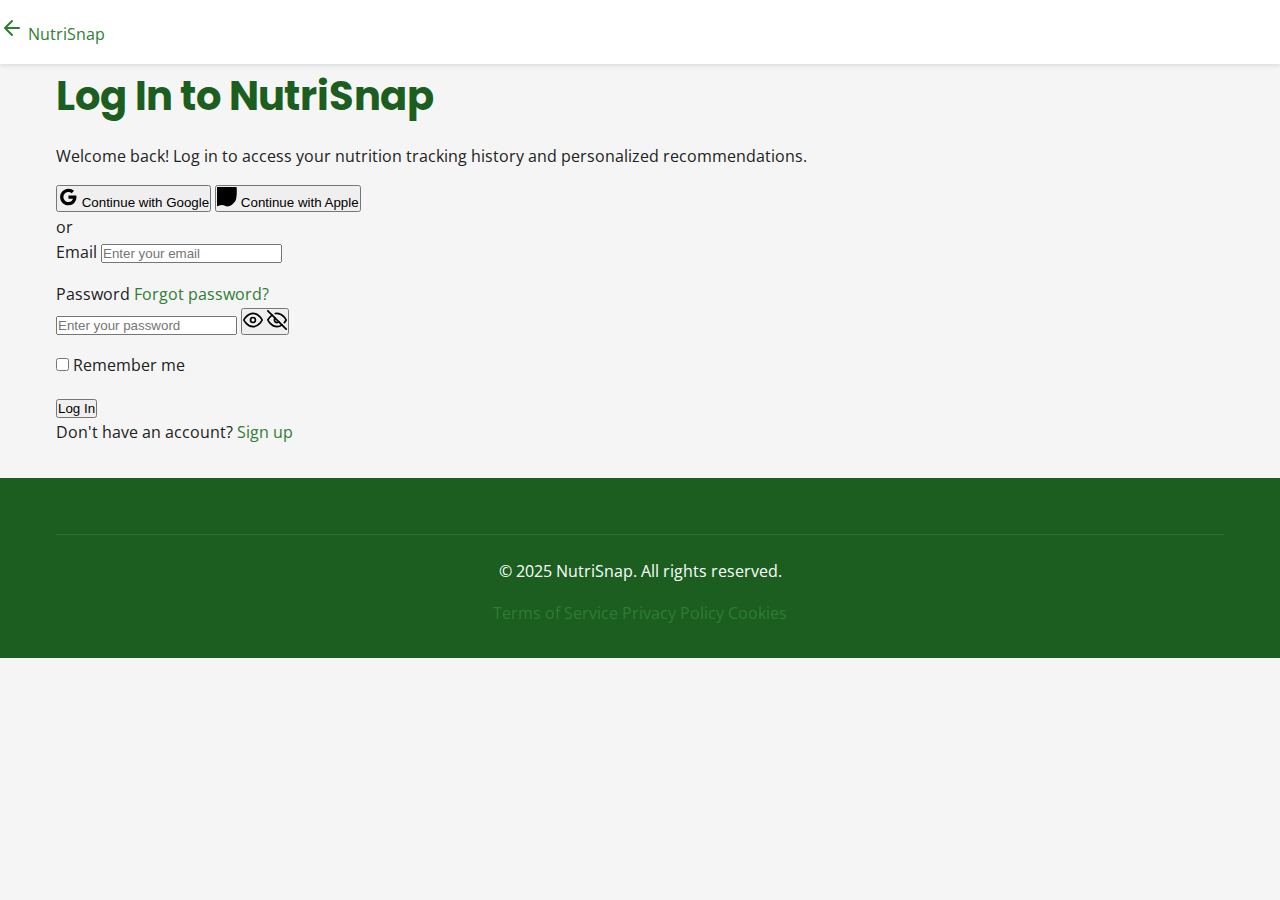
<file: login.html>
<!DOCTYPE html>
<html lang="en">
<head>
    <meta charset="UTF-8">
    <meta name="viewport" content="width=device-width, initial-scale=1.0">
    <title>Log In - NutriSnap</title>
    <link rel="stylesheet" href="css/main.css">
    <link rel="stylesheet" href="https://fonts.googleapis.com/css2?family=Inter:wght@400;500;600;700&display=swap">
</head>
<body>
    <div class="app-container">
        <!-- Header -->
        <header class="header">
            <a href="index.html" class="back-link">
                <svg xmlns="http://www.w3.org/2000/svg" width="24" height="24" viewBox="0 0 24 24" fill="none" stroke="currentColor" stroke-width="2" stroke-linecap="round" stroke-linejoin="round">
                    <path d="M19 12H5M12 19l-7-7 7-7"></path>
                </svg>
                <span class="logo-small">NutriSnap</span>
            </a>
        </header>

        <!-- Main Content -->
        <main class="main">
            <div class="container narrow">
                <div class="auth-container">
                    <h1 class="auth-title">Log In to NutriSnap</h1>
                    <p class="auth-description">Welcome back! Log in to access your nutrition tracking history and personalized recommendations.</p>
                    
                    <div class="social-auth">
                        <button class="social-auth-button google">
                            <svg xmlns="http://www.w3.org/2000/svg" width="20" height="20" viewBox="0 0 24 24" fill="currentColor">
                                <path d="M12.545,10.239v3.821h5.445c-0.712,2.315-2.647,3.972-5.445,3.972c-3.332,0-6.033-2.701-6.033-6.032s2.701-6.032,6.033-6.032c1.498,0,2.866,0.549,3.921,1.453l2.814-2.814C17.503,2.988,15.139,2,12.545,2C7.021,2,2.543,6.477,2.543,12s4.478,10,10.002,10c8.396,0,10.249-7.85,9.426-11.748L12.545,10.239z"/>
                            </svg>
                            <span>Continue with Google</span>
                        </button>
                        <button class="social-auth-button apple">
                            <svg xmlns="http://www.w3.org/2000/svg" width="20" height="20" viewBox="0 0 24 24" fill="currentColor">
                                <path d="M16.3,0c0.4,2.7-0.8,5.3-2.5,6.9c-1.7,1.7-3.7,3.2-6.9,3c-0.4-2.6,0.8-5.3,2.5-7C11.1,1.2,13.9-0.1,16.3,0z M22,16.9 c-0.9,1.3-1.3,1.9-2.5,3c-1.6,1.5-3.9,3.4-6.7,3.4c-2.8,0-3.7-1.7-6.9-1.7c-3.2,0-4.1,1.7-6.9,1.7c-2.8,0-4.9-1.7-6.7-3.3 C-9.5,12.9-3-8.9,7.4-7C8.7-6.9,9.9-6.7,11-6.2c1.1-0.5,2.2-0.7,3.4-0.7c1.2,0,2.3,0.5,3.4,1c1.1,0.5,2.2,0.6,3.5,0.5 C24.5-5.9,24.4,13.6,22,16.9z"/>
                            </svg>
                            <span>Continue with Apple</span>
                        </button>
                    </div>
                    
                    <div class="divider">
                        <span>or</span>
                    </div>
                    
                    <form class="auth-form" id="login-form">
                        <div class="form-group">
                            <label for="email">Email</label>
                            <input type="email" id="email" name="email" placeholder="Enter your email" required>
                        </div>
                        
                        <div class="form-group">
                            <div class="password-label-container">
                                <label for="password">Password</label>
                                <a href="#" class="forgot-password">Forgot password?</a>
                            </div>
                            <div class="password-input-container">
                                <input type="password" id="password" name="password" placeholder="Enter your password" required>
                                <button type="button" class="toggle-password" aria-label="Toggle password visibility">
                                    <svg xmlns="http://www.w3.org/2000/svg" width="20" height="20" viewBox="0 0 24 24" fill="none" stroke="currentColor" stroke-width="2" stroke-linecap="round" stroke-linejoin="round" class="eye-icon">
                                        <path d="M1 12s4-8 11-8 11 8 11 8-4 8-11 8-11-8-11-8z"></path>
                                        <circle cx="12" cy="12" r="3"></circle>
                                    </svg>
                                    <svg xmlns="http://www.w3.org/2000/svg" width="20" height="20" viewBox="0 0 24 24" fill="none" stroke="currentColor" stroke-width="2" stroke-linecap="round" stroke-linejoin="round" class="eye-off-icon hidden">
                                        <path d="M17.94 17.94A10.07 10.07 0 0 1 12 20c-7 0-11-8-11-8a18.45 18.45 0 0 1 5.06-5.94M9.9 4.24A9.12 9.12 0 0 1 12 4c7 0 11 8 11 8a18.5 18.5 0 0 1-2.16 3.19m-6.72-1.07a3 3 0 1 1-4.24-4.24"></path>
                                        <line x1="1" y1="1" x2="23" y2="23"></line>
                                    </svg>
                                </button>
                            </div>
                        </div>
                        
                        <div class="form-group">
                            <div class="checkbox-container">
                                <input type="checkbox" id="remember-me" name="remember-me">
                                <label for="remember-me">Remember me</label>
                            </div>
                        </div>
                        
                        <button type="submit" class="button primary full-width">Log In</button>
                    </form>
                    
                    <div class="auth-footer">
                        <p>Don't have an account? <a href="signup.html" class="auth-link">Sign up</a></p>
                    </div>
                </div>
            </div>
        </main>

        <!-- Footer -->
        <footer class="footer simple">
            <div class="container">
                <div class="footer-bottom">
                    <p class="copyright">© 2025 NutriSnap. All rights reserved.</p>
                    <div class="footer-legal">
                        <a href="#" class="footer-link">Terms of Service</a>
                        <a href="#" class="footer-link">Privacy Policy</a>
                        <a href="#" class="footer-link">Cookies</a>
                    </div>
                </div>
            </div>
        </footer>
    </div>

    <script>
        document.addEventListener('DOMContentLoaded', function() {
            // Toggle password visibility
            const togglePasswordButton = document.querySelector('.toggle-password');
            const passwordInput = document.getElementById('password');
            const eyeIcon = document.querySelector('.eye-icon');
            const eyeOffIcon = document.querySelector('.eye-off-icon');
            
            togglePasswordButton.addEventListener('click', function() {
                const type = passwordInput.getAttribute('type') === 'password' ? 'text' : 'password';
                passwordInput.setAttribute('type', type);
                
                eyeIcon.classList.toggle('hidden');
                eyeOffIcon.classList.toggle('hidden');
            });
            
            // Form submission
            const loginForm = document.getElementById('login-form');
            loginForm.addEventListener('submit', function(e) {
                e.preventDefault();
                
                // Here you would typically make an API call to authenticate the user
                const email = document.getElementById('email').value;
                const password = document.getElementById('password').value;
                
                // For demo purposes, we'll just redirect to the profile page
                // In a real application, you would validate credentials first
                window.location.href = 'profile.html';
            });
        });
    </script>
</body>
</html>
</file>
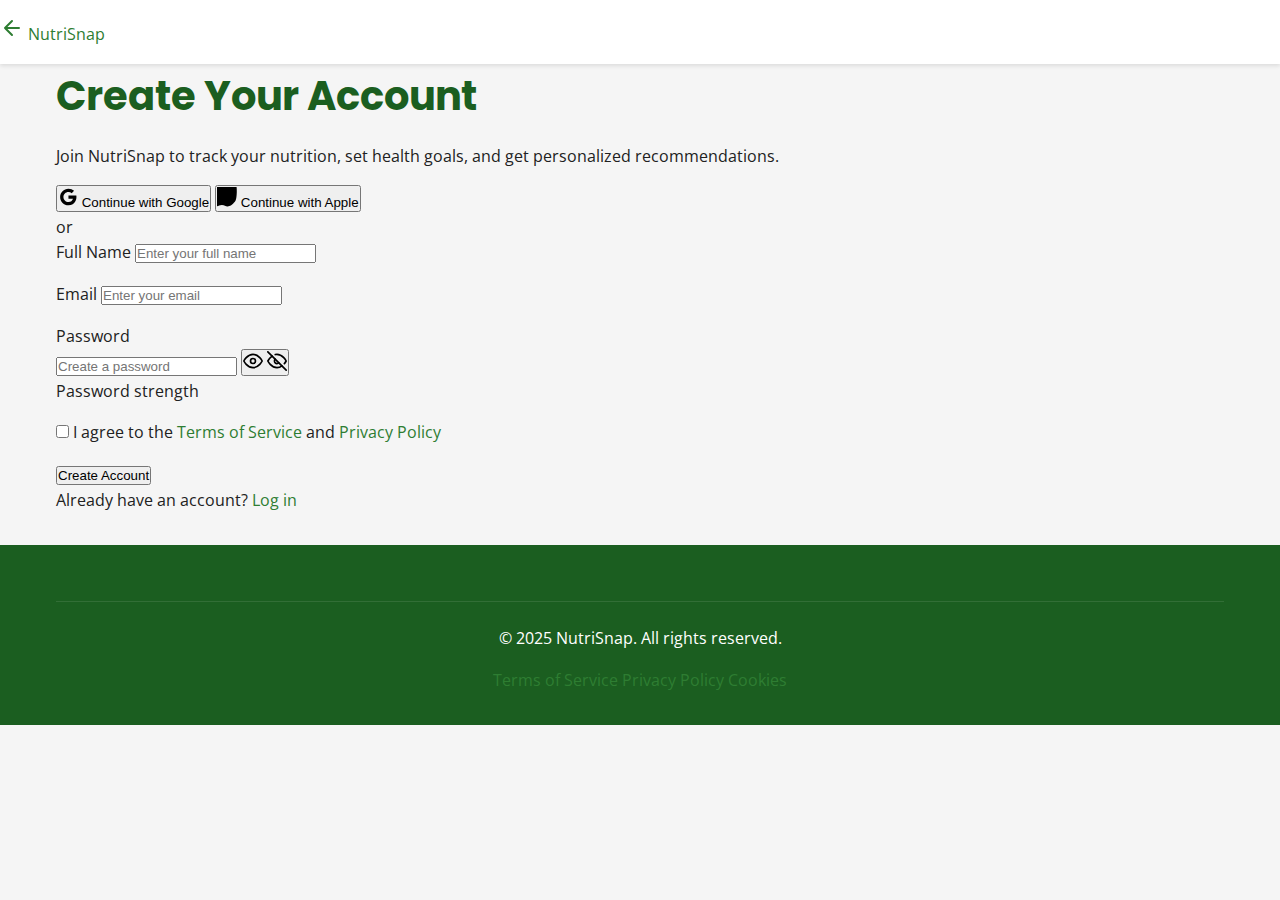
<file: signup.html>
<!DOCTYPE html>
<html lang="en">
<head>
    <meta charset="UTF-8">
    <meta name="viewport" content="width=device-width, initial-scale=1.0">
    <title>Sign Up - NutriSnap</title>
    <link rel="stylesheet" href="css/main.css">
    <link rel="stylesheet" href="https://fonts.googleapis.com/css2?family=Inter:wght@400;500;600;700&display=swap">
</head>
<body>
    <div class="app-container">
        <!-- Header -->
        <header class="header">
            <a href="index.html" class="back-link">
                <svg xmlns="http://www.w3.org/2000/svg" width="24" height="24" viewBox="0 0 24 24" fill="none" stroke="currentColor" stroke-width="2" stroke-linecap="round" stroke-linejoin="round">
                    <path d="M19 12H5M12 19l-7-7 7-7"></path>
                </svg>
                <span class="logo-small">NutriSnap</span>
            </a>
        </header>

        <!-- Main Content -->
        <main class="main">
            <div class="container narrow">
                <div class="auth-container">
                    <h1 class="auth-title">Create Your Account</h1>
                    <p class="auth-description">Join NutriSnap to track your nutrition, set health goals, and get personalized recommendations.</p>
                    
                    <div class="social-auth">
                        <button class="social-auth-button google">
                            <svg xmlns="http://www.w3.org/2000/svg" width="20" height="20" viewBox="0 0 24 24" fill="currentColor">
                                <path d="M12.545,10.239v3.821h5.445c-0.712,2.315-2.647,3.972-5.445,3.972c-3.332,0-6.033-2.701-6.033-6.032s2.701-6.032,6.033-6.032c1.498,0,2.866,0.549,3.921,1.453l2.814-2.814C17.503,2.988,15.139,2,12.545,2C7.021,2,2.543,6.477,2.543,12s4.478,10,10.002,10c8.396,0,10.249-7.85,9.426-11.748L12.545,10.239z"/>
                            </svg>
                            <span>Continue with Google</span>
                        </button>
                        <button class="social-auth-button apple">
                            <svg xmlns="http://www.w3.org/2000/svg" width="20" height="20" viewBox="0 0 24 24" fill="currentColor">
                                <path d="M16.3,0c0.4,2.7-0.8,5.3-2.5,6.9c-1.7,1.7-3.7,3.2-6.9,3c-0.4-2.6,0.8-5.3,2.5-7C11.1,1.2,13.9-0.1,16.3,0z M22,16.9 c-0.9,1.3-1.3,1.9-2.5,3c-1.6,1.5-3.9,3.4-6.7,3.4c-2.8,0-3.7-1.7-6.9-1.7c-3.2,0-4.1,1.7-6.9,1.7c-2.8,0-4.9-1.7-6.7-3.3 C-9.5,12.9-3-8.9,7.4-7C8.7-6.9,9.9-6.7,11-6.2c1.1-0.5,2.2-0.7,3.4-0.7c1.2,0,2.3,0.5,3.4,1c1.1,0.5,2.2,0.6,3.5,0.5 C24.5-5.9,24.4,13.6,22,16.9z"/>
                            </svg>
                            <span>Continue with Apple</span>
                        </button>
                    </div>
                    
                    <div class="divider">
                        <span>or</span>
                    </div>
                    
                    <form class="auth-form" id="signup-form">
                        <div class="form-group">
                            <label for="fullname">Full Name</label>
                            <input type="text" id="fullname" name="fullname" placeholder="Enter your full name" required>
                        </div>
                        
                        <div class="form-group">
                            <label for="email">Email</label>
                            <input type="email" id="email" name="email" placeholder="Enter your email" required>
                        </div>
                        
                        <div class="form-group">
                            <label for="password">Password</label>
                            <div class="password-input-container">
                                <input type="password" id="password" name="password" placeholder="Create a password" required>
                                <button type="button" class="toggle-password" aria-label="Toggle password visibility">
                                    <svg xmlns="http://www.w3.org/2000/svg" width="20" height="20" viewBox="0 0 24 24" fill="none" stroke="currentColor" stroke-width="2" stroke-linecap="round" stroke-linejoin="round" class="eye-icon">
                                        <path d="M1 12s4-8 11-8 11 8 11 8-4 8-11 8-11-8-11-8z"></path>
                                        <circle cx="12" cy="12" r="3"></circle>
                                    </svg>
                                    <svg xmlns="http://www.w3.org/2000/svg" width="20" height="20" viewBox="0 0 24 24" fill="none" stroke="currentColor" stroke-width="2" stroke-linecap="round" stroke-linejoin="round" class="eye-off-icon hidden">
                                        <path d="M17.94 17.94A10.07 10.07 0 0 1 12 20c-7 0-11-8-11-8a18.45 18.45 0 0 1 5.06-5.94M9.9 4.24A9.12 9.12 0 0 1 12 4c7 0 11 8 11 8a18.5 18.5 0 0 1-2.16 3.19m-6.72-1.07a3 3 0 1 1-4.24-4.24"></path>
                                        <line x1="1" y1="1" x2="23" y2="23"></line>
                                    </svg>
                                </button>
                            </div>
                            <div class="password-strength hidden" id="password-strength">
                                <div class="strength-bar">
                                    <div class="strength-fill" id="strength-fill"></div>
                                </div>
                                <span class="strength-text" id="strength-text">Password strength</span>
                            </div>
                        </div>
                        
                        <div class="form-group">
                            <div class="checkbox-container">
                                <input type="checkbox" id="terms" name="terms" required>
                                <label for="terms">I agree to the <a href="#" class="terms-link">Terms of Service</a> and <a href="#" class="terms-link">Privacy Policy</a></label>
                            </div>
                        </div>
                        
                        <button type="submit" class="button primary full-width">Create Account</button>
                    </form>
                    
                    <div class="auth-footer">
                        <p>Already have an account? <a href="login.html" class="auth-link">Log in</a></p>
                    </div>
                </div>
            </div>
        </main>

        <!-- Footer -->
        <footer class="footer simple">
            <div class="container">
                <div class="footer-bottom">
                    <p class="copyright">© 2025 NutriSnap. All rights reserved.</p>
                    <div class="footer-legal">
                        <a href="#" class="footer-link">Terms of Service</a>
                        <a href="#" class="footer-link">Privacy Policy</a>
                        <a href="#" class="footer-link">Cookies</a>
                    </div>
                </div>
            </div>
        </footer>
    </div>

    <script>
        document.addEventListener('DOMContentLoaded', function() {
            // Toggle password visibility
            const togglePasswordButton = document.querySelector('.toggle-password');
            const passwordInput = document.getElementById('password');
            const eyeIcon = document.querySelector('.eye-icon');
            const eyeOffIcon = document.querySelector('.eye-off-icon');
            const strengthBar = document.getElementById('strength-fill');
            const strengthText = document.getElementById('strength-text');
            const strengthContainer = document.getElementById('password-strength');
            
            togglePasswordButton.addEventListener('click', function() {
                const type = passwordInput.getAttribute('type') === 'password' ? 'text' : 'password';
                passwordInput.setAttribute('type', type);
                
                eyeIcon.classList.toggle('hidden');
                eyeOffIcon.classList.toggle('hidden');
            });
            
            // Password strength meter
            passwordInput.addEventListener('input', function() {
                const password = passwordInput.value;
                
                if (password.length === 0) {
                    strengthContainer.classList.add('hidden');
                    return;
                }
                
                strengthContainer.classList.remove('hidden');
                
                // Simple password strength logic
                let strength = 0;
                let feedback = '';
                
                // Length check
                if (password.length > 7) {
                    strength += 25;
                }
                
                // Contains lowercase
                if (password.match(/[a-z]/)) {
                    strength += 25;
                }
                
                // Contains uppercase
                if (password.match(/[A-Z]/)) {
                    strength += 25;
                }
                
                // Contains number or special char
                if (password.match(/[0-9]/) || password.match(/[^a-zA-Z0-9]/)) {
                    strength += 25;
                }
                
                // Update UI
                strengthBar.style.width = strength + '%';
                
                if (strength < 25) {
                    strengthBar.style.backgroundColor = 'var(--danger)';
                    feedback = 'Very weak';
                } else if (strength < 50) {
                    strengthBar.style.backgroundColor = 'var(--warning)';
                    feedback = 'Weak';
                } else if (strength < 75) {
                    strengthBar.style.backgroundColor = 'var(--warning)';
                    feedback = 'Good';
                } else {
                    strengthBar.style.backgroundColor = 'var(--success)';
                    feedback = 'Strong';
                }
                
                strengthText.textContent = feedback;
            });
            
            // Form submission
            const signupForm = document.getElementById('signup-form');
            signupForm.addEventListener('submit', function(e) {
                e.preventDefault();
                
                // Here you would typically make an API call to register the user
                const name = document.getElementById('fullname').value;
                const email = document.getElementById('email').value;
                const password = document.getElementById('password').value;
                
                // For demo purposes, we'll just redirect to the nutrition goals setup page
                // In a real application, you would validate and create the account first
                window.location.href = 'nutrition-goals.html';
            });
        });
    </script>
</body>
</html>
</file>
<file: css/main.css>
/* Import all CSS files */
@import 'variables.css';
@import 'base.css';
@import 'components.css';
@import 'layout.css';
@import 'pages.css';

/* Custom Animations */
@keyframes fadeIn {
    from {
        opacity: 0;
        transform: translateY(20px);
    }
    to {
        opacity: 1;
        transform: translateY(0);
    }
}

@keyframes slideIn {
    from {
        transform: translateX(-100%);
    }
    to {
        transform: translateX(0);
    }
}

/* Animation Classes */
.fade-in {
    animation: fadeIn 0.5s ease forwards;
}

.slide-in {
    animation: slideIn 0.5s ease forwards;
}

/* Print Styles */
@media print {
    .nav,
    .footer,
    .btn,
    .no-print {
        display: none !important;
    }
    
    body {
        background: white;
        color: black;
    }
    
    a {
        text-decoration: underline;
    }
}
</file>
